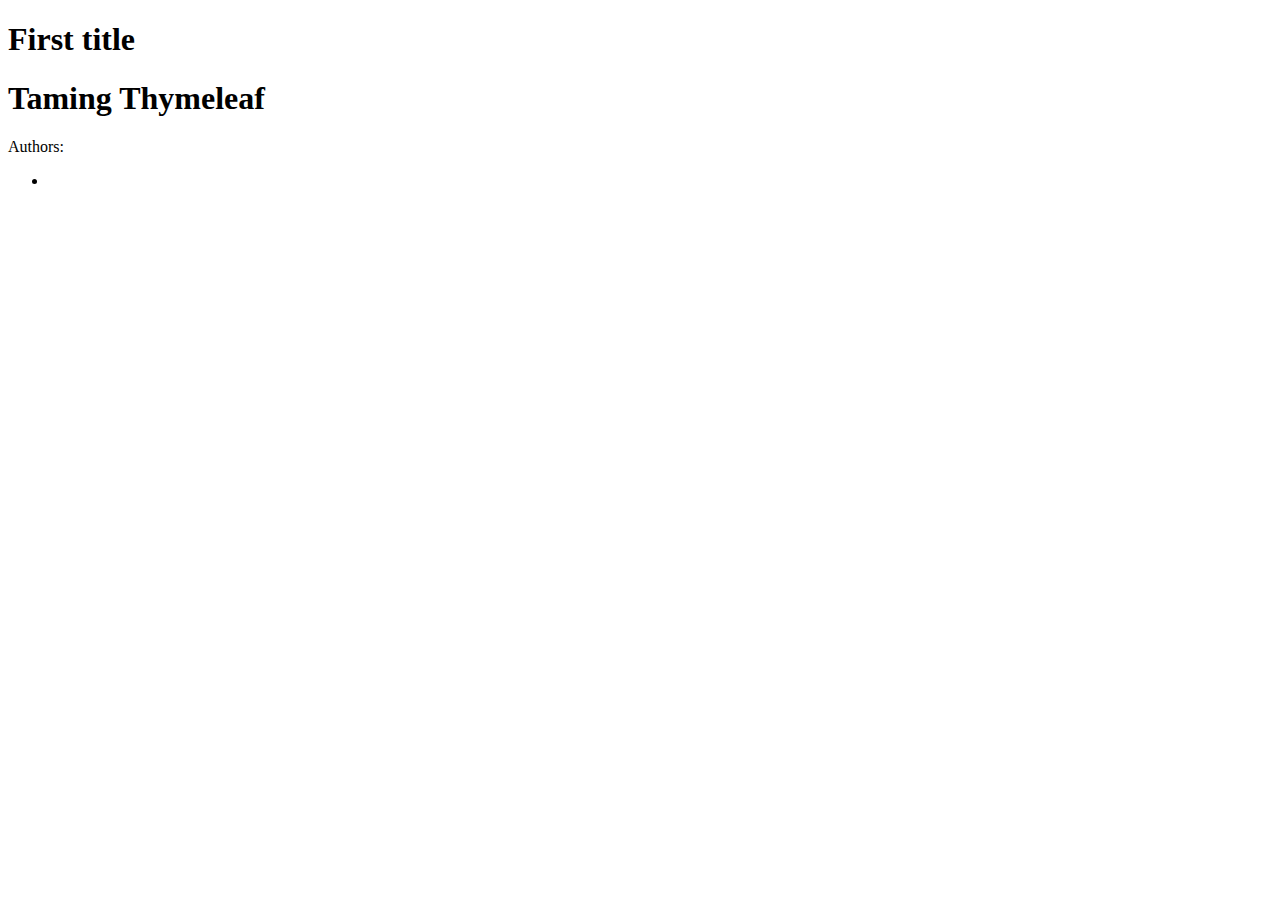
<file: src/main/resources/templates/index2.html>
<!DOCTYPE html>
<html lang="en" xmlns="http://www.w3.org/1999/xhtml"
      xmlns:th="http://www.thymeleaf.org" >
<head>
    <meta charset="UTF-8">
    <title>Taming Thymeleaf</title>
    <link rel="stylesheet" th:href="@{/webjars/tailwindcss/2.1.2/dist/tailwind.min.css}">
</head>
<body>
<h1 th:text="#{index.title}" class="text-4xl mx-4 mb-4 border-b-4 border-green-700">First title</h1>
<h1 th:text="${pageTitle}">Taming Thymeleaf</h1>
<div>Authors:</div>
<div th:insert="fragments :: separator"></div>
<div>
    <ul>
        <li th:each="author : ${pageAuthors}">
            <span th:text="${author}"></span>
        </li>
    </ul>
</div>
</body>
</html>
</file>
